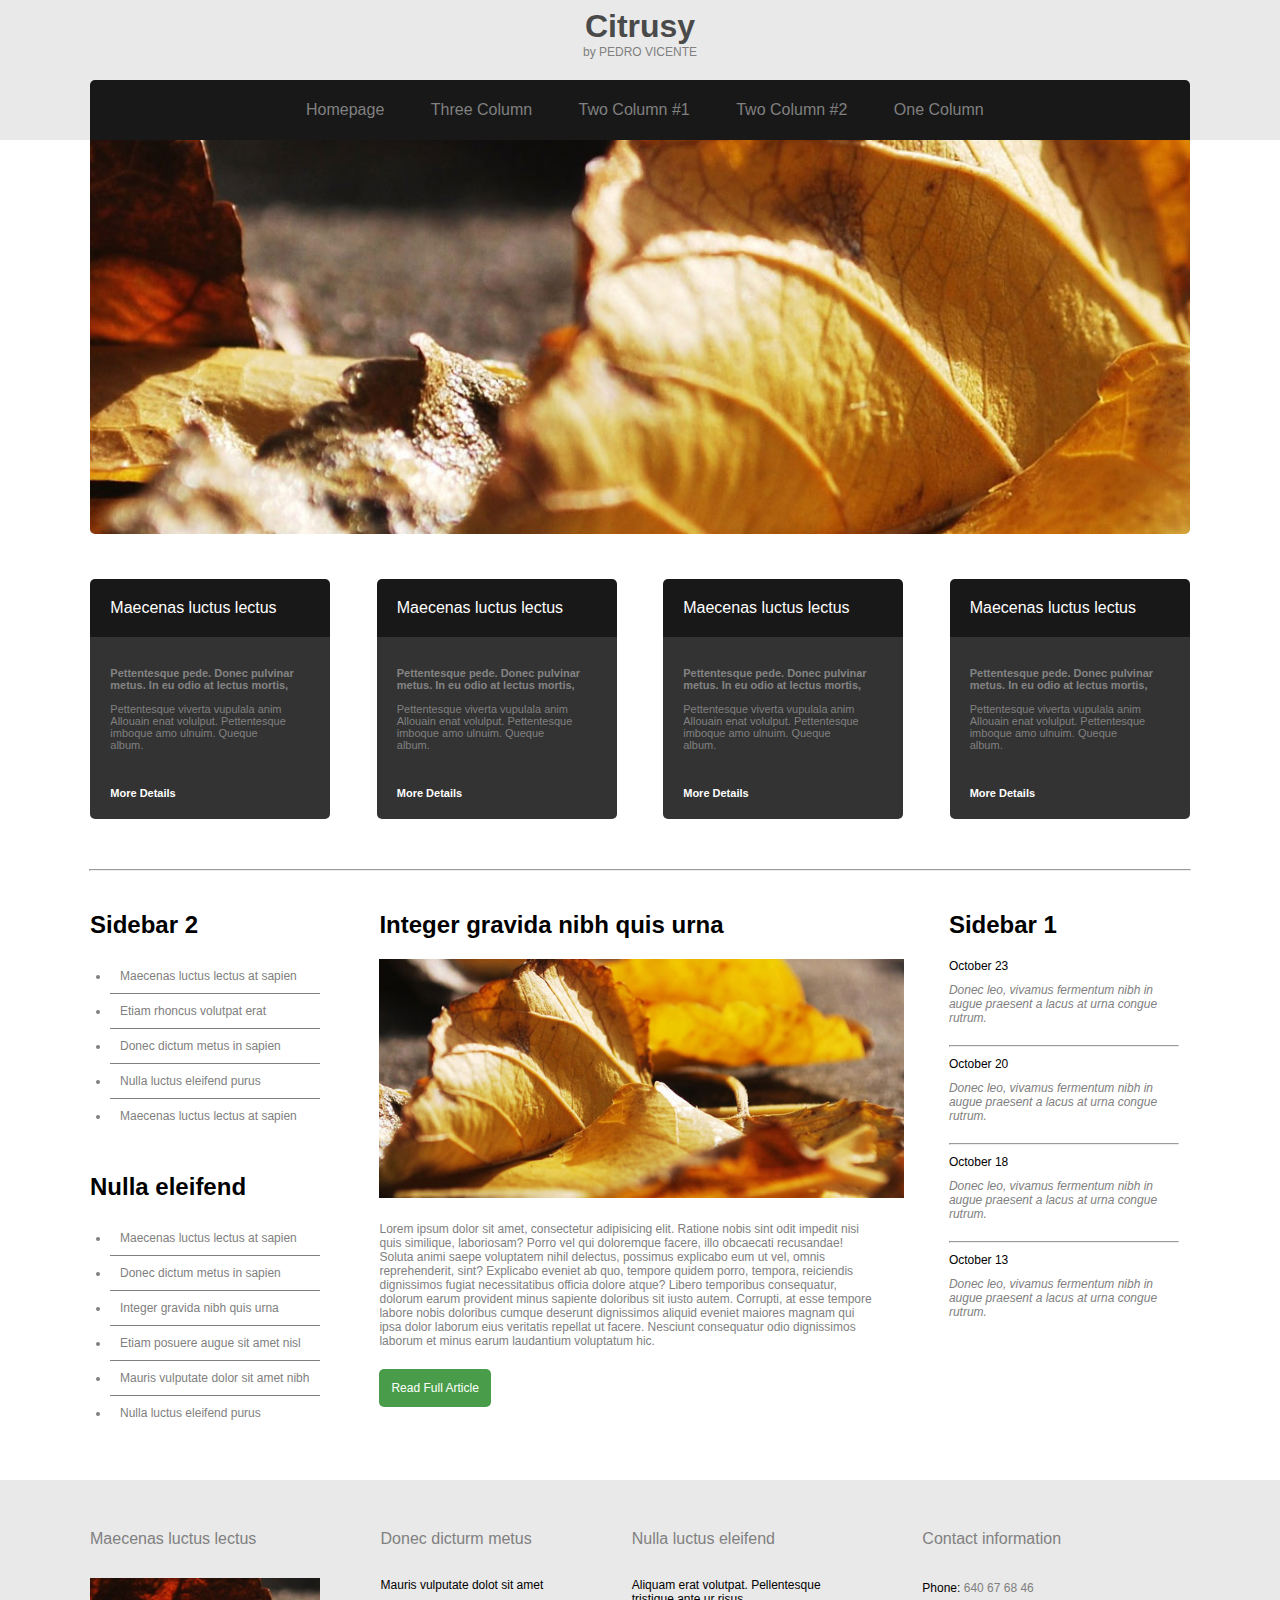
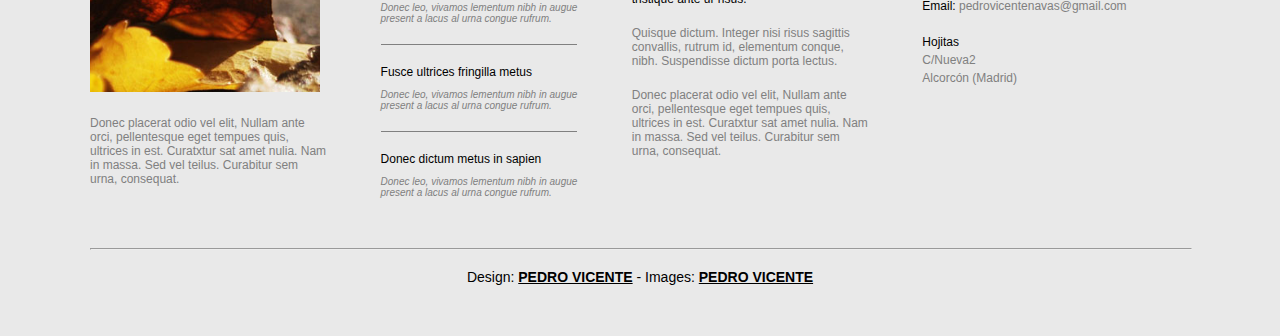
<file: indice.html>
<!DOCTYPE html>
<html lang="en">
<head>
	<meta charset="UTF-8">
	<title>Practica3</title>
	<link rel="stylesheet" type="text/css" href="css/estilos.css">
	<link rel="stylesheet" type="text/css" href="css/responsive_movil.css">
</head>
<body>
	<div id="fondotop">
		<div id="titulo">

			<h1>Citrusy</h1>

			<p id="creadopor">by PEDRO VICENTE</p>

		</div>

		<div id="menulinks">

			<ul id="bloque">
				<span class="margen"><li class="linkstop"><a class="links" href="indice.html">Homepage</a></li></span>
				<li class="linkstop"><a class="links" href="tres_columnas.html">Three Column</a></li>
				<li class="linkstop"><a class="links" href="dos_columnas1.html">Two Column #1</a></li>
				<li class="linkstop"><a class="links" href="dos_columnas2.html">Two Column #2</a></li>
				<li class="linkstop"><a class="links" href="una_columna.html">One Column</a></li>
			</ul>

		</div>

	</div>
	
	<div id="contenedorimagen">

		<img class="imagengrande" src="imagenes/pics01.jpg">

	</div>

	<div class="fila">

		<div class="columna">
			<p class="titulos">Maecenas luctus lectus</p>
			<p class="textos">Pettentesque pede. Donec pulvinar<br>metus. In eu odio at lectus mortis,<br><br><span class="subtextos">Pettentesque viverta vupulala anim<br> Allouain enat volulput. Pettentesque<br>imboque amo ulnuim. Queque<br>album.</span><br><br><br><br><a class="linksgenerico" href="">More Details</a></p>
		</div>

		<div class="columna">
			<p class="titulos">Maecenas luctus lectus</p>
			<p class="textos">Pettentesque pede. Donec pulvinar<br>metus. In eu odio at lectus mortis,<br><br><span class="subtextos">Pettentesque viverta vupulala anim<br> Allouain enat volulput. Pettentesque<br>imboque amo ulnuim. Queque<br>album.</span><br><br><br><br><a class="linksgenerico" href="">More Details</a></p>
		</div>

		<div class="columna">
			<p class="titulos">Maecenas luctus lectus</p>
			<p class="textos">Pettentesque pede. Donec pulvinar<br>metus. In eu odio at lectus mortis,<br><br><span class="subtextos">Pettentesque viverta vupulala anim<br> Allouain enat volulput. Pettentesque<br>imboque amo ulnuim. Queque<br>album.</span><br><br><br><br><a class="linksgenerico" href="">More Details</a></p>
		</div>

		<div class="columna">
			<p class="titulos">Maecenas luctus lectus</p>
			<p class="textos">Pettentesque pede. Donec pulvinar<br>metus. In eu odio at lectus mortis,<br><br><span class="subtextos">Pettentesque viverta vupulala anim<br> Allouain enat volulput. Pettentesque<br>imboque amo ulnuim. Queque<br>album.</span><br><br><br><br><a class="linksgenerico" href="">More Details</a></p>

		</div>

	</div>

	<hr id="separador">

	<div id="medio">

		<div class="filamedio">

			<div class="columnaizquierda">

				<h2 class="sidebar2">Sidebar 2</h2>

				<ul>
					<li class="listasidebartop"><a class="enlacesidebar2" href="">Maecenas luctus lectus at sapien</a></li>
					<li class="listasidebar2"><a class="enlacesidebar2" href="">Etiam rhoncus volutpat erat</a></li>
					<li class="listasidebar2"><a class="enlacesidebar2" href="">Donec dictum metus in sapien</a></li>
					<li class="listasidebar2"><a class="enlacesidebar2" href="">Nulla luctus eleifend purus</a></li>
					<li class="listasidebar2"><a class="enlacesidebar2" href="">Maecenas luctus lectus at sapien</a></li>
				</ul>




				<h2 class="sidebar2">Nulla eleifend</h2>

				<ul>
					<li class="listasidebartop"><a class="enlacesidebar2" href="">Maecenas luctus lectus at sapien</a></li>
					<li class="listasidebar2"><a class="enlacesidebar2" href="">Donec dictum metus in sapien</a></li>
					<li class="listasidebar2"><a class="enlacesidebar2" href="">Integer gravida nibh quis urna</a></li>
					<li class="listasidebar2"><a class="enlacesidebar2" href="">Etiam posuere augue sit amet nisl</a></li>
					<li class="listasidebar2"><a class="enlacesidebar2" href="">Mauris vulputate dolor sit amet nibh</a></li>
					<li class="listasidebar2"><a class="enlacesidebar2" href="">Nulla luctus eleifend purus</a></li>
				</ul>

			</div>

			<div class="columnamedio">

				<h2 class="sidebar2">Integer gravida nibh quis urna</h2>

				<img class="imagenmedio" src="imagenes/pics03.jpg">	

				<p class="textomedio">Lorem ipsum dolor sit amet, consectetur adipisicing elit. Ratione nobis sint odit impedit nisi quis similique, laboriosam? Porro vel qui doloremque facere, illo obcaecati recusandae! Soluta animi saepe voluptatem nihil delectus, possimus explicabo eum ut vel, omnis reprehenderit, sint? Explicabo eveniet ab quo, tempore quidem porro, tempora, reiciendis dignissimos fugiat necessitatibus officia dolore atque? Libero temporibus consequatur, dolorum earum provident minus sapiente doloribus sit iusto autem. Corrupti, at esse tempore labore nobis doloribus cumque deserunt dignissimos aliquid eveniet maiores magnam qui ipsa dolor laborum eius veritatis repellat ut facere. Nesciunt consequatur odio dignissimos laborum et minus earum laudantium voluptatum hic.</p>

				<a id="readfull" href="">Read Full Article</a>

			</div>
			<div class="columnaderecha">
				<h2 class="sidebar2">Sidebar 1</h2>
				<p class="fecha">October 23</p>
				<p class="textofecha">Donec leo, vivamus fermentum nibh in augue praesent a lacus at urna congue rutrum.</p>

				<hr>

				<p class="fecha">October 20</p>
				<p class="textofecha">Donec leo, vivamus fermentum nibh in augue praesent a lacus at urna congue rutrum.</p>

				<hr>

				<p class="fecha">October 18</p>
				<p class="textofecha">Donec leo, vivamus fermentum nibh in augue praesent a lacus at urna congue rutrum.</p>

				<hr>

				<p class="fecha">October 13</p>
				<p class="textofecha">Donec leo, vivamus fermentum nibh in augue praesent a lacus at urna congue rutrum.</p>
				
			</div>
			
		</div>

	</div>
	
	<div id="fondobot">
	<div id="abajo">
		<div class="filafooter">
			<div class="columnafooter">
				<p class="footertitulos">Maecenas luctus lectus</p>
				<img id="imgfooter" src="imagenes/pics02.jpg">
				<p class="textoimg">Donec placerat odio vel elit, Nullam ante<br>orci, pellentesque eget tempues quis,<br>ultrices in est. Curatxtur sat amet nulia. Nam<br>in massa. Sed vel teilus. Curabitur sem<br>urna, consequat.</p>
			</div>

			<div class="columnafooter">
				<p class="footertitulos">Donec dicturm metus</p>

				<p class="fechafooter">Mauris vulputate dolot sit amet</p>
				<p class="textofechafooter2">Donec leo, vivamos lementum nibh in augue<br>present a lacus al urna congue rufrum.</p>

				<p class="fechafooter">Fusce ultrices fringilla metus</p>
				<p class="textofechafooter2">Donec leo, vivamos lementum nibh in augue<br>present a lacus al urna congue rufrum.</p>

				<p class="fechafooter">Donec dictum metus in sapien</p>
				<p class="textofechafooter">Donec leo, vivamos lementum nibh in augue<br>present a lacus al urna congue rufrum.</p>

			</div>

			<div class="columnafooter">

				<p class="footertitulos">Nulla luctus eleifend</p>
				<p class="fechafooter">Aliquam erat volutpat. Pellentesque<br> tristique ante ur risus.</p>
				<p class="textoimg">Quisque dictum. Integer nisi risus sagittis<br>convallis, rutrum id, elementum conque,<br>nibh. Suspendisse dictum porta lectus.</p>
				<p class="textoimg">Donec placerat odio vel elit, Nullam ante<br>orci, pellentesque eget tempues quis,<br>ultrices in est. Curatxtur sat amet nulia. Nam<br>in massa. Sed vel teilus. Curabitur sem<br>urna, consequat.</p>

			</div>

			<div class="columnafooter">
				<p class="footertitulos">Contact information</p>
				<span class="fechafooter">Phone:</span><span class="textoimg"> 640 67 68 46</span>
				<br>

				<span class="fechafooter">Email:</span><span class="textoimg"> pedrovicentenavas@gmail.com</span>
				<br><br>


				<span class="fechafooter2">Hojitas</span>
				<br>
				<span class="textoimg2">C/Nueva2</span>
				<br>
				<span class="textoimg2">Alcorcón (Madrid)</span>


			</div>

		</div>
		<hr id="hrfooter">
		<div class="filapor">
			<br>
			
				<span class="spanpor">Design: </span><span class="spanpor2">PEDRO VICENTE</span><span class="spanpor"> - Images: </span><span class="spanpor2">PEDRO VICENTE</span>
		
		</div>
	</div>
</div>

</body>
</html>
</file>
<file: css/estilos.css>
*{
	margin: 0px;
	padding: 0px;
	font-family: arial;
}

#fondotop{
	background-color: #e9e9e9;
}

#titulo{
	height: 80px;
	width: 1100px;
	margin: auto;
	background-color: #e9e9e9;
}

#creadopor{
	text-align: center;
	font-size: 12px;
	color: grey;
}

h1{
	text-align: center;
	color: #4a4a4a;
	padding-top: 8px;
}

#menulinks{
	background-color: #181818;
	border-top-right-radius: 5px;
	border-top-left-radius: 5px;
	width: 1100px;
	height: 60px;
	margin: auto;
}

.margen{
	margin-left: 195px;
}

.linkstop{
	display: inline-block;
	text-decoration: none;
	margin-top: 21px;
}

.links{
	color: grey;
	text-decoration: none;
	padding: 21px;
	transition: 500ms;
}

:hover.links{
	background-color: #4a9c48;
	border: solid 1px #181818;
	color: white;
	margin: 20px;
}

#contenedorimagen{
	text-align: center;
}

.imagengrande{
	width: 1100px;
	border-bottom-right-radius: 5px;
	border-bottom-left-radius: 5px;
}

.fila{
	text-align: center;
	margin-top: 20px;
}

.columna{
	display: inline-block;
	padding: 21px;
	color: grey;
	font-family: arial;
	padding-bottom: 50px;
	vertical-align: top;
}

.titulos{
	background-color: #181818;
	color: white;
	border-top-right-radius: 5px;
	border-top-left-radius: 5px;
	padding: 20px;
	text-align: left;
	width: 200px;
}

.textos{
	font-weight: bold;
	color: #838383;
	width: 200px;
	background-color: #333333;
	text-align: justify;
	padding: 20px;
	font-size: 11px;
	padding-top: 30px;
	border-bottom-right-radius: 5px;
	border-bottom-left-radius: 5px;
}

.subtextos{
	color: grey;
	font-weight: lighter;
}

.linksgenerico{
	color: white;
	text-decoration: none;
}

.linksgenerico:hover{
	text-decoration: underline;
}

#separador{
	width: 1100px;
	margin: auto;
	color: grey;
}

#medio{
	width: 1100px;
	margin: auto; 
}

.filamedio{
	text-align: left;
}

.columnaizquierda{
	display: inline-block;
	color: grey;
	font-family: arial;
	padding-bottom: 50px;
	vertical-align: top;
	width: 230px;
}

.sidebar2{
	color: black;
	margin-bottom: 20px;
	margin-top: 40px;

}

.listasidebartop{
	margin-left: 20px;
	color: grey;
	font-size: 12px;
	padding: 10px;
}

.listasidebar2{
	margin-left: 20px;
	color: grey;
	font-size: 12px;
	border-top: solid grey 1px;
	padding: 10px;
}

.enlacesidebar2{
	text-decoration: none;
	margin: auto;
	color: grey;
}

.enlacesidebar2:hover{
	text-decoration: underline;
}

.columnamedio{
	display: inline-block;
	color: grey;
	font-family: arial;
	padding-bottom: 50px;
	vertical-align: top;
	width: 500px;
	margin-left: 55px;
	margin-right: 65px;
}

.imagenmedio{
	width: 525px;
}

.textomedio{
	font-size: 12px;
	margin-top: 20px;
	color: grey;
	margin-bottom: 30px;
}

#readfull{
	color: white;
	background-color: #499d4a;
	text-decoration: none;
	font-size: 12px;
	border-radius: 5px;
	padding: 12px;
}

.columnaderecha{
	display: inline-block;
	color: grey;
	font-family: arial;
	padding-bottom: 50px;
	vertical-align: top;
	width: 230px;
}

.fecha{
	font-size: 12px;
	color: black;
	margin-bottom: 10px;
	margin-top: 10px;
}

.textofecha{
	font-size: 12px;
	color: grey;
	margin-bottom: 20px;
	font-style: italic;
}

#abajo{
	background-color: #e9e9e9;
	width: 1100px;
	margin: auto;
}

.filafooter{
	text-align: left;
	width: 1100px;
	margin: auto;
	margin-bottom: 30px;
	background-color: #e9e9e9;
}

.columnafooter{
	display: inline-block;
	color: grey;
	font-family: arial;
	vertical-align: top;
	margin-right: 50px;
	margin-top: 50px;
}

.footertitulos{
	text-align: left;
	font-size: 16px;
	margin-bottom: 30px;
}

.textoimg{
	font-size: 12px;
	margin-top: 20px;
}

#imgfooter{
	width: 230px;
}

.fechafooter{
	font-size: 12px;
	color: black;
	margin-bottom: 10px;
}

.textofechafooter{
	font-size: 10px;
	color: grey;
	margin-bottom: 20px;
	font-style: italic;
}

.textofechafooter2{
	font-size: 10px;
	color: grey;
	margin-bottom: 20px;
	font-style: italic;
	border-bottom: solid grey 1px;
	padding-bottom: 20px;
}

.fechafooter2{
	font-size: 12px;
	color: black;
	margin-top: 20px;
}

.textoimg2{
	font-size: 12px;
	margin-top: 
}

#hrfooter{
	margin-bottom: 30px;
	margin-top: 20px;
	width: 1100px;
	margin: auto;
}

.filafooter2{
	text-align: center;
	width: 1100px;
	margin: auto;
}

.filapor{
	text-align: center;
	width: 1100px;
	margin: auto;
	padding-bottom: 50px;
	background-color: #e9e9e9;
}

.spanpor{
	font-size: 14px;
}

.spanpor2{
	font-size: 14px;
	text-decoration: underline;
	font-weight: bold;
}

#filabot{
	width: auto;
	background-color: #939393;
}

/* columna 1 */

.columnamediocol1{
	display: inline-block;
	color: grey;
	font-family: arial;
	padding-bottom: 50px;
	vertical-align: top;
	width: 800px;
	margin-right: 50px;
	
}

.imagenmediocol1{
	width: 800px;
}

#abajocol1{
	background-color: #e9e9e9;
	width: 100%;
	margin-top: 80px;
}

/* columna 2 */

.columnamediocol2{
	display: inline-block;
	color: grey;
	font-family: arial;
	padding-bottom: 50px;
	vertical-align: top;
	width: 800px;
	margin-left: 65px;
	
}

#abajocol2{
	background-color: #e9e9e9;
	width: 100%;
	margin-top: 30px;
}

/* 1 sola columna */

.columnamediocol3_1{
	display: inline-block;
	color: grey;
	font-family: arial;
	padding-bottom: 50px;
	vertical-align: top;
	width: 1100px;
}

#fondobot{
	background-color: #e9e9e9;
	width: 100%;
	margin: auto;
}
</file>
<file: css/responsive_movil.css>
@media screen and (min-width: 300px) and (max-width: 767px){
	
	#titulo{
		height: 200px;
		width: 1120px;
	}

	#creadopor{
		font-size: 50px;
	}

	h1{
		font-size: 70px;
	}

	.imagengrande{
		width: 1120px;
	}

	#menulinks{
		height: 850px;
		width: 1120px;
	}

	.links{
		font-size: 80px;
	}

	.linkstop{
		display: block;
		text-align: center;
		margin-top: 30px;
		padding-top: 30px;
	}

	.columna{
		padding-left: 100px;
		margin-top: 30px;
	}

	.titulos{
		width: 820px;
		font-size: 60px;
		height: 100px;
		padding: 50px;
	}

	.textos{
		font-size: 40px;
		width: 800px;
		padding: 60px;
	}
	
	.columnaizquierda{
		width: 1000px;
		font-size: 50px;
		text-align: center;
		margin-left: 55px;
	}
	
	.listasidebartop{
		font-size: 40px;
	}

	.listasidebar2{
		font-size: 40px;
	}
	
	.columnamedio{
		width: 1000px;
		font-size: 50px;
		text-align: center;
		margin-left: 55px;
	}
	
	.imagenmedio{
		width: 1000px;
	}

	#medio{
		width: 1120px;
	}

	.filamedio{
		width: 1120px;
	}

	.textomedio{
		font-size: 20px;
		text-align: justify;
		margin-bottom: 80px;
	}

	#readfull{
		font-size: 50px;
		padding: 40px;
	}

	.columnaderecha{
		width: 1000px;
		font-size: 50px;
		text-align: center;
		margin-left: 55px;
		margin-top: 50px;
	}

	#abajo{
		width: 1120px;
	}

	.fecha{
		font-size: 60px;
	}

	.textofecha{
		font-size: 40px;
	}

	.columnafooter{
		width: 1000px;
		font-size: 50px;
		text-align: center;
		margin-left: 55px;
	}

	.footertitulos{
		font-size: 70px;
		text-align: center;
		margin-bottom: 30px;
	}

	#imgfooter{
		width: 1000px;
	}

	.textoimg{
		font-size: 40px;
	}

	.fechafooter{
		font-size: 50px;
	}

	.textofooter2{
		font-size: 20px;
	}

	.textofechafooter{
		font-size: 40px;
	}

	.textofechafooter2{
		font-size: 40px;
	}

	.fechafooter2{
		font-size: 50px;
	}

	.textoimg2{
		font-size: 50px;
	}

	.spanpor{
		font-size: 40px;
	}

	.spanpor2{
		font-size: 40px;
	}
	
	#abajocol1{
		width: 1120px;
	}

	#abajocol2{
		width: 1120px;
	}

	/* textos Dos columnas y una columna */
	
	.columnamediocol1{
		width: 1120px;
		text-align: center;
		margin-right: 0px;
	}

	.imagenmediocol1{
		width: 1000px;
	}

	.sidebar2{
		font-size: 90px;
		text-align: center;
	}
	
	.textomedio{
		font-size: 45px;
		width: 1000px;
		margin: auto;
		text-align: justify;
		margin-bottom: 100px;
		margin-top: 30px;
	}

	.columnamediocol2{
		width: 1000px;
		text-align: center;
		margin-right: 0px;
		margin-bottom: 30px;
	}

	.columnamediocol3_1{
		width: 1120px;
	}
}
</file>
